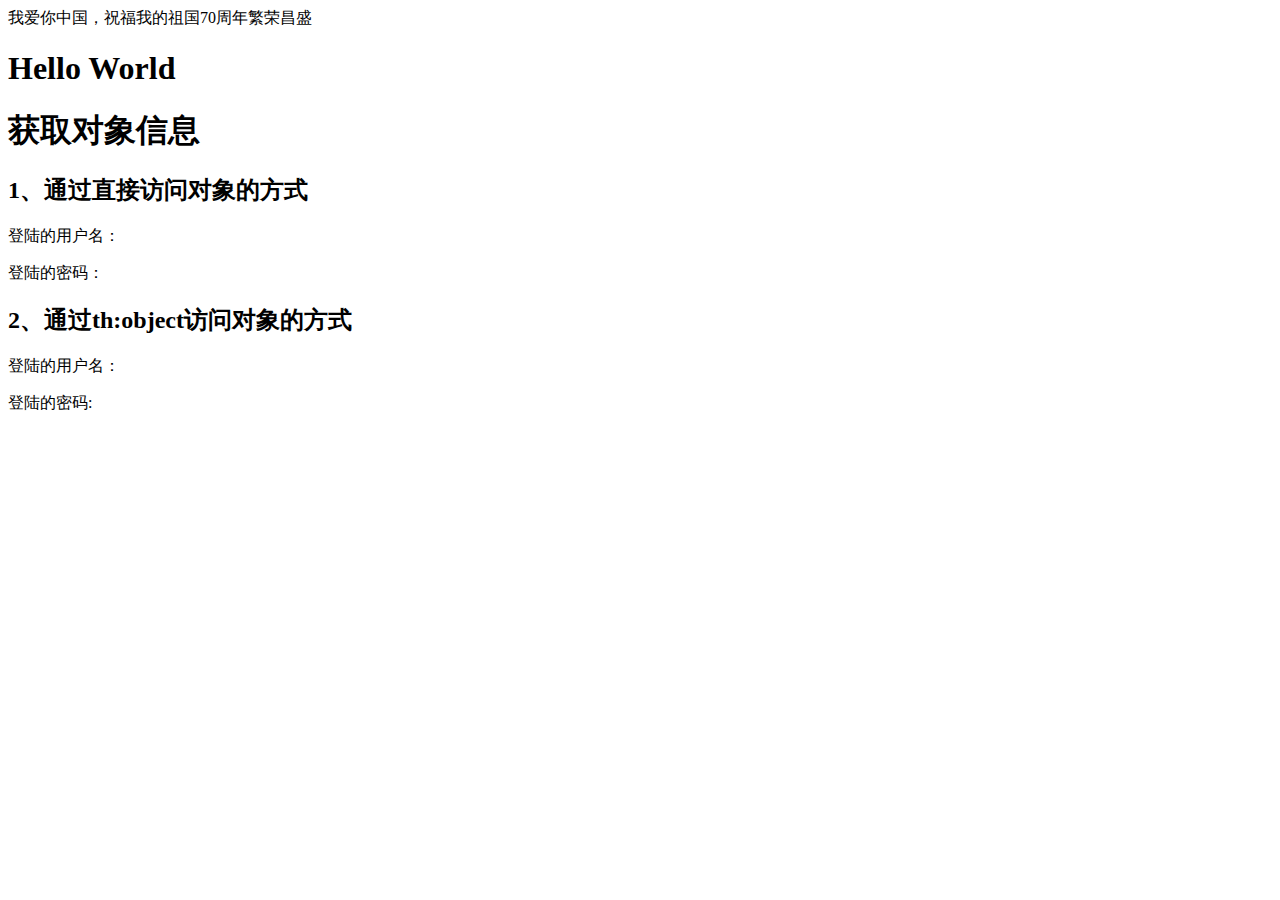
<file: src/main/resources/templates/index.html>
<!DOCTYPE html>
<!-- 需要添加
<html  xmlns:th="http://www.thymeleaf.org">
这样在后面的th标签就不会报错
 -->
<html  xmlns:th="http://www.thymeleaf.org">
<head lang="en">
    <meta http-equiv="Content-Type" content="text/html; charset=UTF-8"/>
    <!--引入css-->
    <link rel="stylesheet" type="text/css" th:href="@{/index.css}" />
    <title th:text="${pageName}">xx</title>
</head>
<body>
<div class="name_password">我爱你中国，祝福我的祖国70周年繁荣昌盛</div>
<h1 th:text="${username}">Hello World</h1>
<h1>获取对象信息</h1>
<h2>1、通过直接访问对象的方式</h2>
<p>登陆的用户名：</p>
<p th:text="${userInfo.userName}"></p>
<p>登陆的密码：</p>
<p th:text="${userInfo.password}"></p>


<h2>2、通过th:object访问对象的方式</h2>
<div th:object="${userInfo}">
    <p>登陆的用户名：</p>
    <p th:text="*{userName}"></p>
    <p>登陆的密码:</p>
    <p th:text="*{password}"></p>
</div>

</body>
</html>
</file>
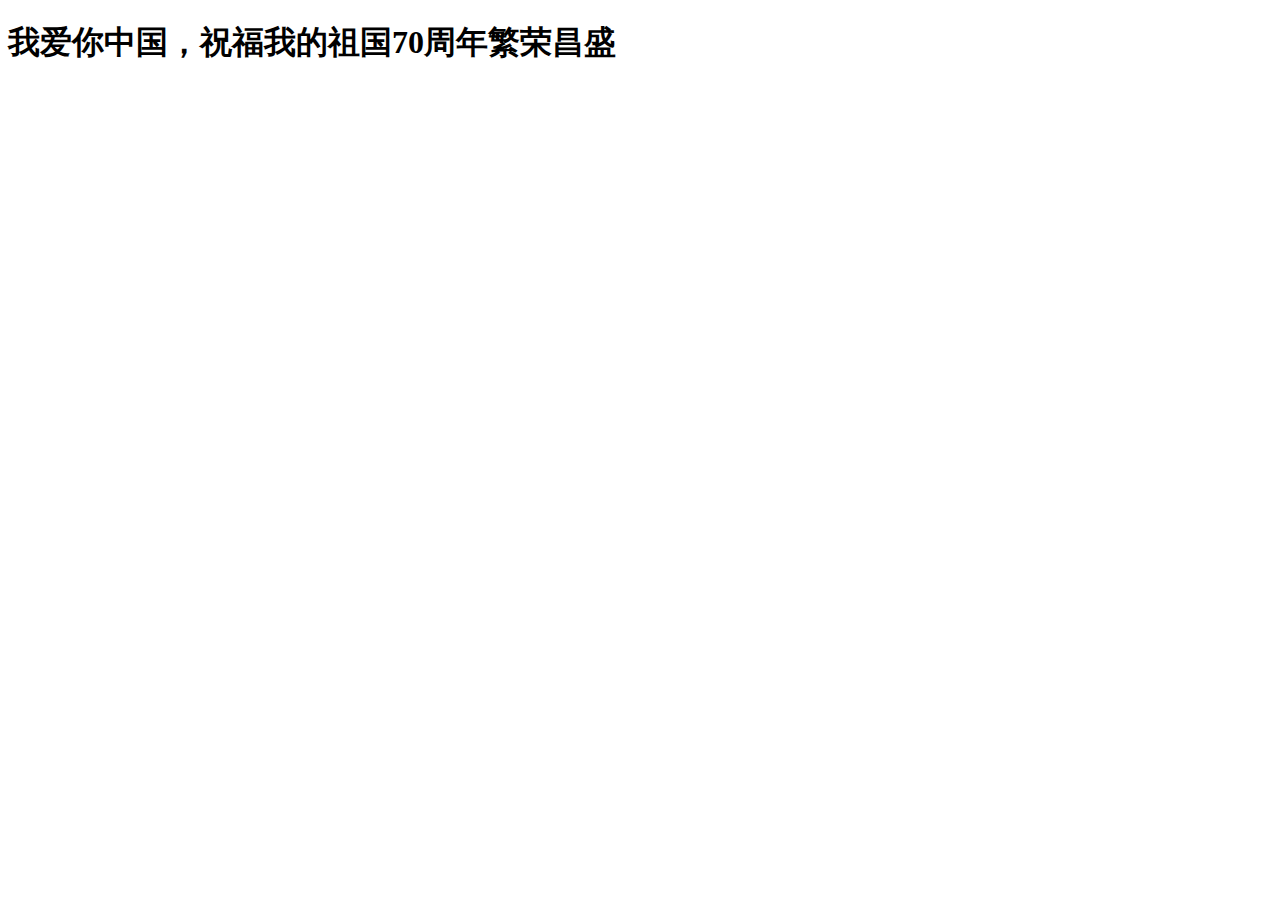
<file: src/main/resources/templates/err.html>
<!DOCTYPE html>
<!-- 需要添加
<html  xmlns:th="http://www.thymeleaf.org">
这样在后面的th标签就不会报错
 -->
<html  xmlns:th="http://www.thymeleaf.org">
<!--<html lang="en">-->
<head>
    <meta charset="UTF-8">
    <title th:text="${pageName}">xx</title>
    <h1 th:text="${pageName}">我爱你中国，祝福我的祖国70周年繁荣昌盛</h1>
</head>
<body>

</body>
</html>
</file>
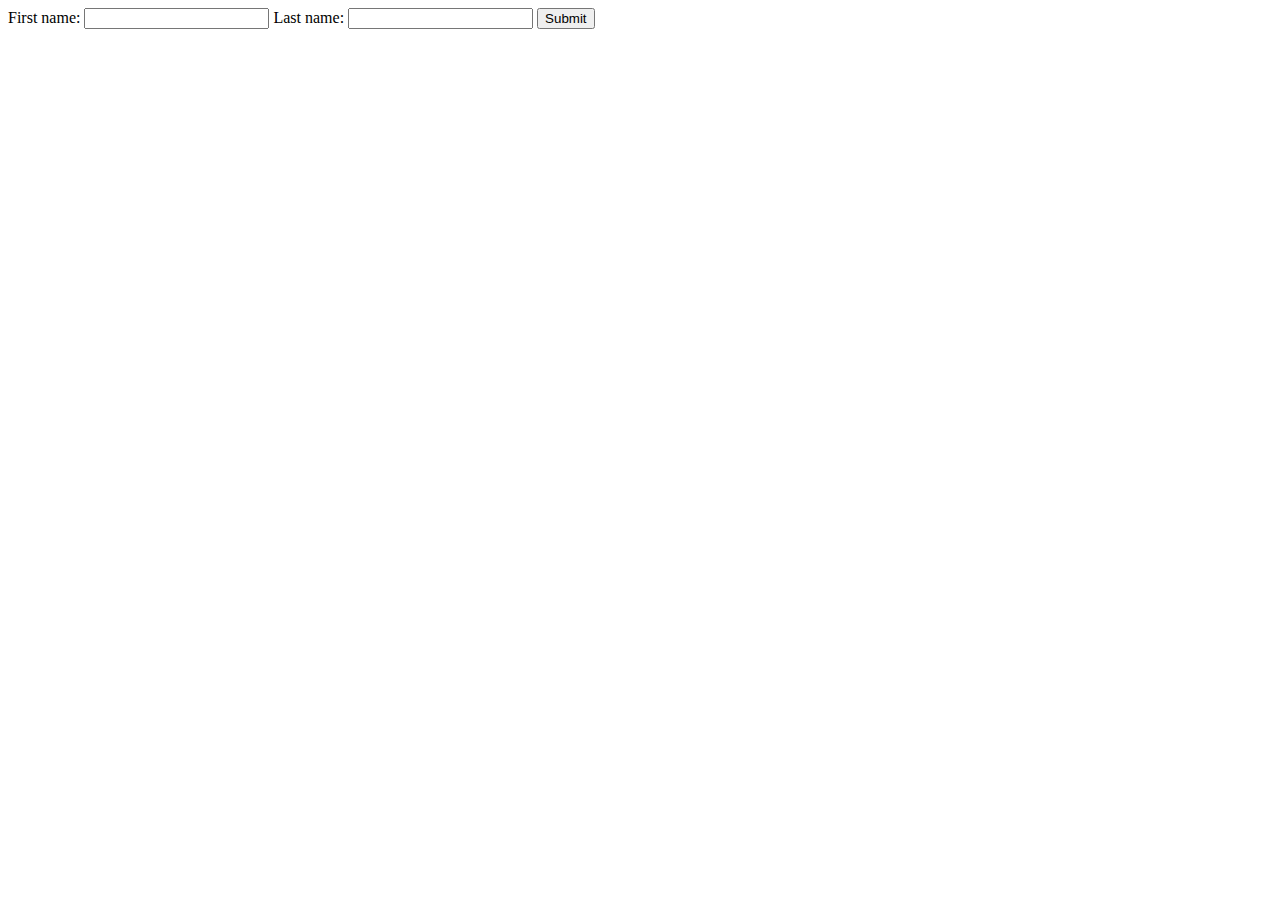
<file: src/main/resources/templates/login.html>
<!DOCTYPE html>
<!--<html xmlns="http://www.w3.org/1999/xhtml"-->
      <!--xmlns:th="http://www.thymeleaf.org">-->
<html  xmlns:th="http://www.thymeleaf.org">
<!--<head>-->
<!--<meta charset="UTF-8">-->
<!--<title>Thymeleaf 语法</title>-->
<!--</head>-->
<body>
<form action="#" th:action="@{/login/auth}" th:object="${user}" method="post" th:method="post">
    First name: <input type="text" th:field="*{userName}"/>
    Last name: <input type="text" th:field="*{password}"/>
    <input type="submit" value="Submit" />
</form>
</body>
</html>
</file>
